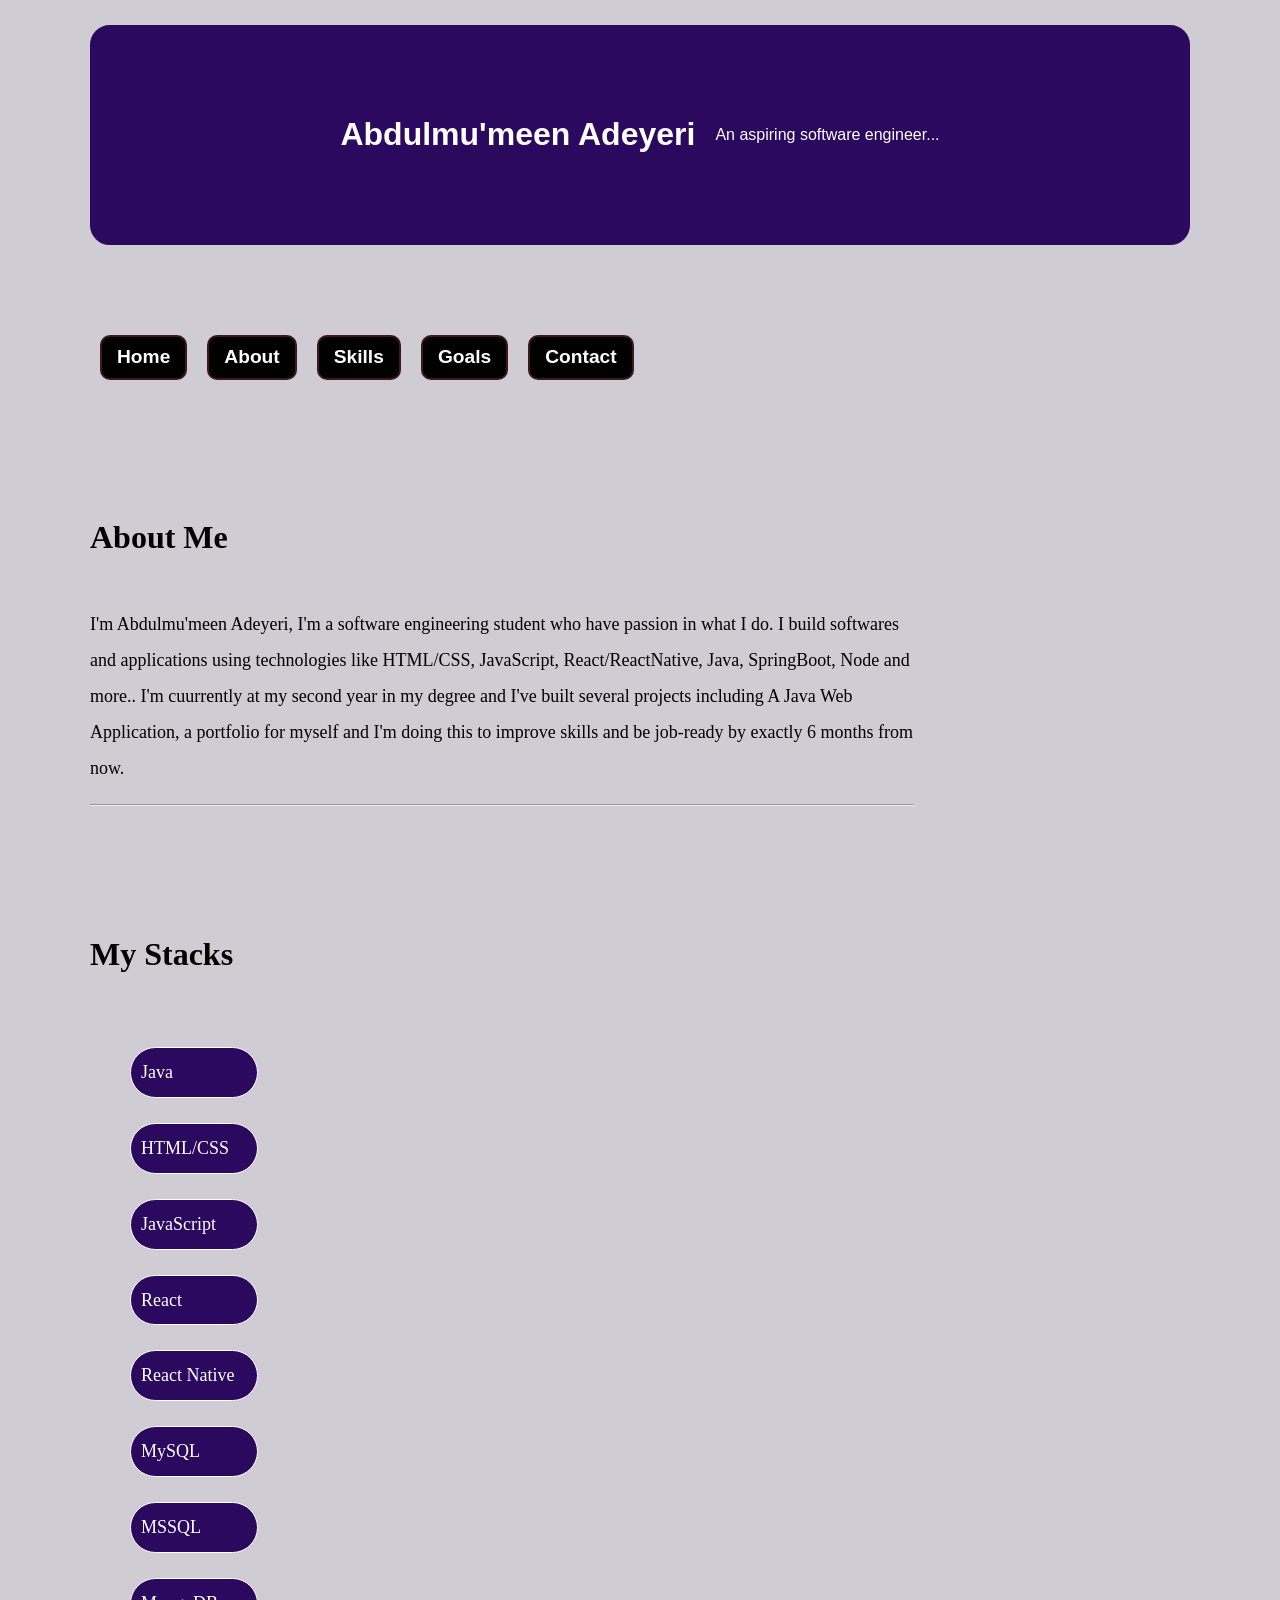
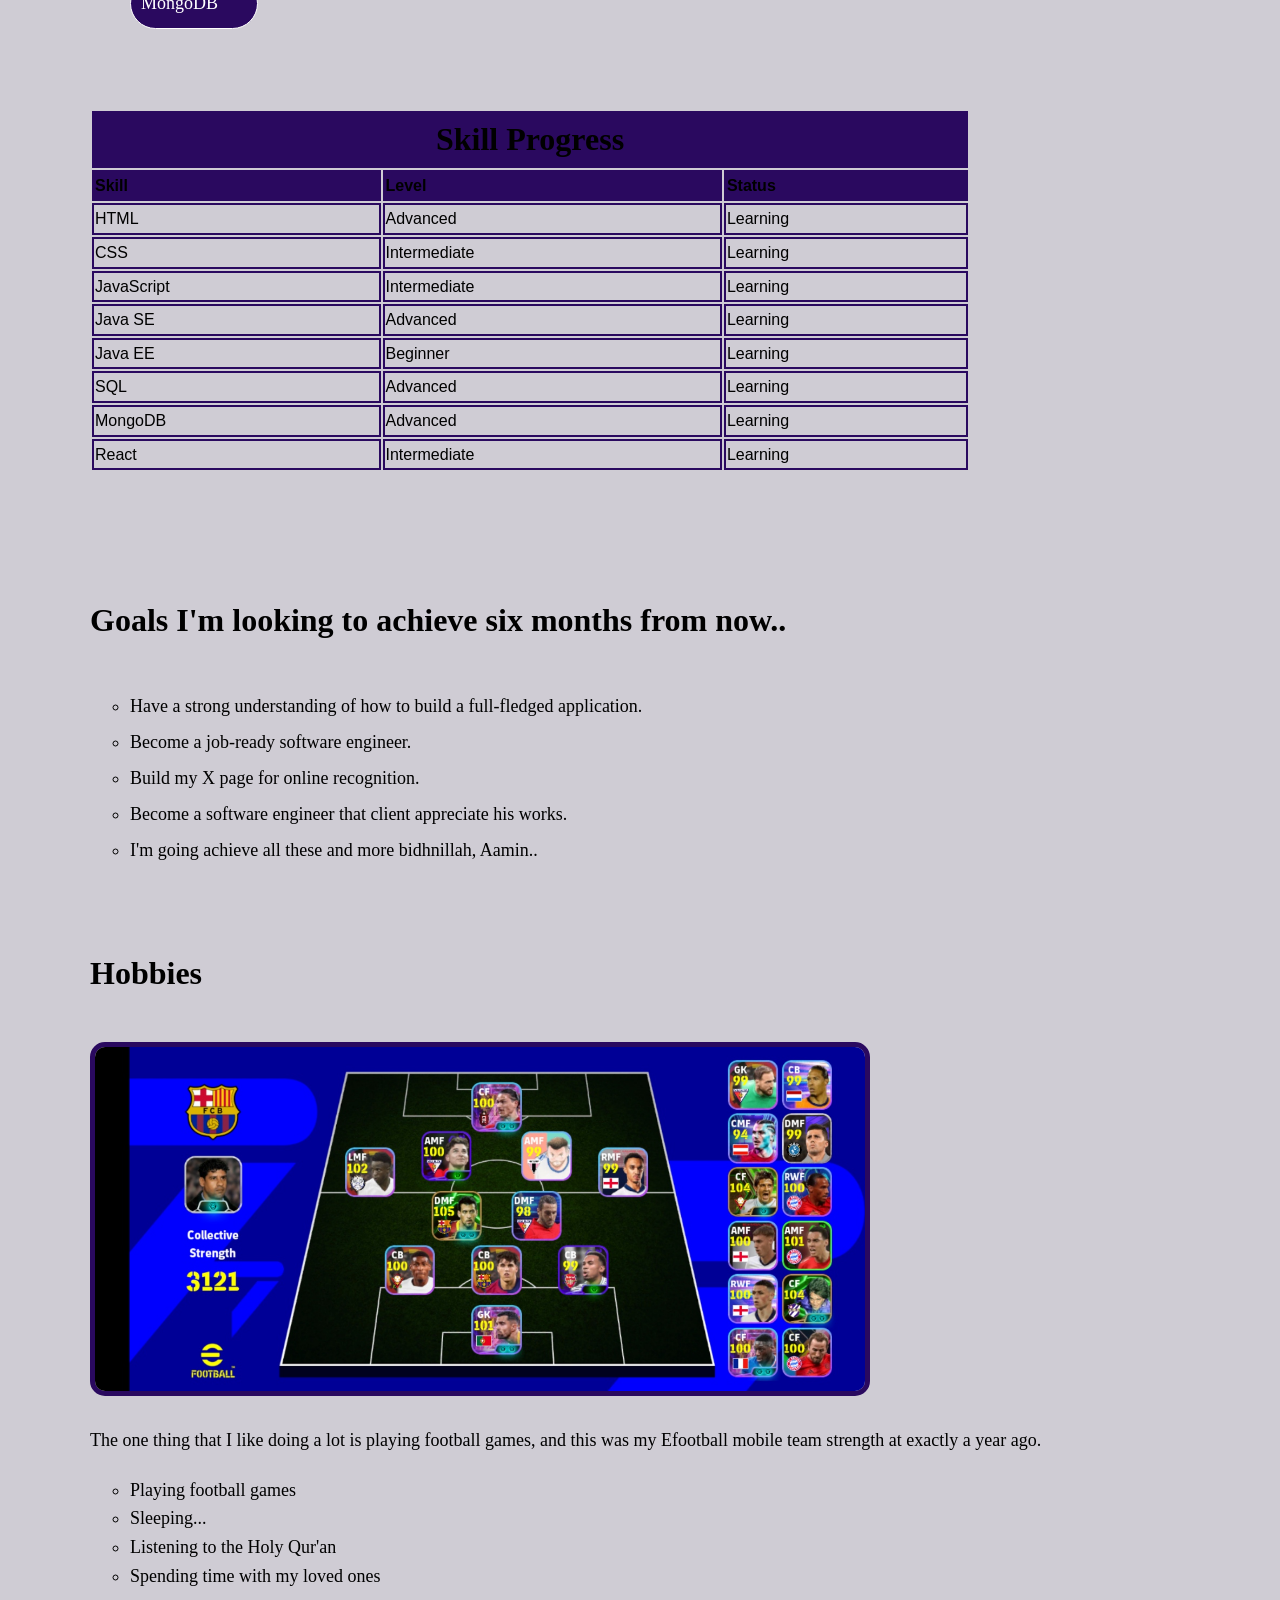
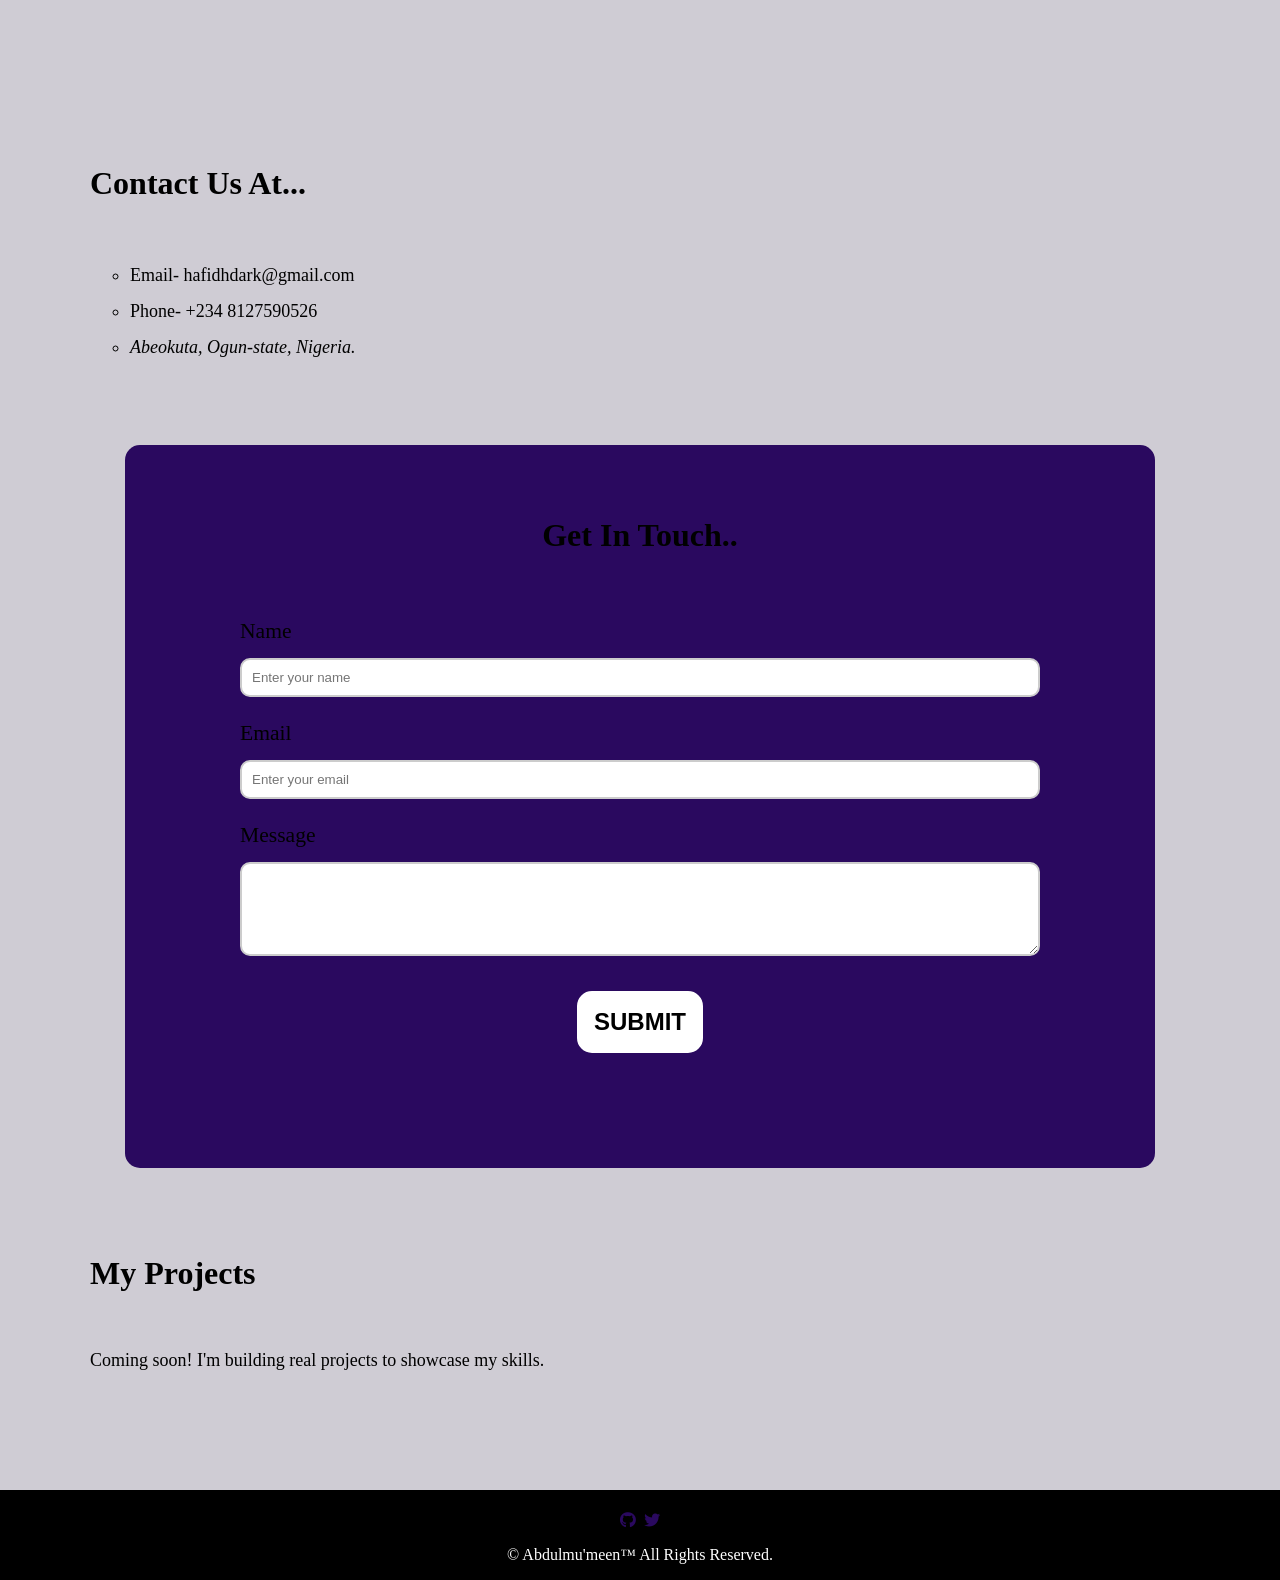
<file: index.html>
<!DOCTYPE html>
<html lang="en">

<head>
    <meta charset="UTF-8">
    <meta name="viewport" content="width=device-width, initial-scale=1.0">
    <title>Abdulmu'meen</title>
    <link rel="stylesheet" href="style.css">
    <link rel="stylesheet" href="https://cdnjs.cloudflare.com/ajax/libs/font-awesome/6.3.0/css/all.min.css">

</head>

<body>
    <main>
        <section id="home">
            <div class="header">
                <h2>Abdulmu'meen Adeyeri</h2>
                <p>An aspiring software engineer...</p>
            </div>
        </section>
        <div class="nav">
            <a href="#home" id="home-nav">Home</a>
            <a href="#about" id="about-nav">About</a>
            <a href="#skill" id="skill-nav">Skills</a>
            <a href="#goal" id="goal-nav">Goals</a>
            <a href="#contact" id="contact-nav">Contact</a>
        </div>
        <section id="about">
            <div class="about">
                <h4>About Me</h4>
                <p>
                    I'm Abdulmu'meen Adeyeri, I'm a software engineering student who have passion in what I do. I build
                    softwares and applications using
                    technologies like HTML/CSS, JavaScript, React/ReactNative, Java, SpringBoot, Node and more..
                    I'm cuurrently at my second year in my degree and I've built several projects including A Java Web
                    Application, a portfolio for myself
                    and I'm doing this to improve skills and be job-ready by exactly 6 months from now.
                </p>
                <hr>
            </div>
        </section>
        <section id="skill">
            <div class="skill">
                <h4>My Stacks</h4>
                <ul type="circle">
                    <li>Java</li>
                    <li>HTML/CSS</li>
                    <li>JavaScript</li>
                    <li>React</li>
                    <li>React Native </li>
                    <li>MySQL </li>
                    <li>MSSQL </li>
                    <li>MongoDB </li>
                </ul>
                <div class="skill-progress">
                    <table>
                        <thead>
                            <tr>
                                <th colspan="3">
                                    <h4>Skill Progress</h4>
                                </th>
                            </tr>
                            <tr>
                                <th>Skill</th>
                                <th>Level</th>
                                <th>Status</th>
                            </tr>
                        </thead>
                        <tbody>
                            <tr>
                                <td>HTML</td>
                                <td>Advanced</td>
                                <td>Learning</td>
                            </tr>
                            <tr>
                                <td>CSS</td>
                                <td>Intermediate</td>
                                <td>Learning</td>
                            </tr>
                            <tr>
                                <td>JavaScript</td>
                                <td>Intermediate</td>
                                <td>Learning</td>
                            </tr>
                            <tr>
                                <td>Java SE</td>
                                <td>Advanced</td>
                                <td>Learning</td>
                            </tr>
                            <tr>
                                <td>Java EE</td>
                                <td>Beginner</td>
                                <td>Learning</td>
                            </tr>
                            <tr>
                                <td>SQL</td>
                                <td>Advanced</td>
                                <td>Learning</td>
                            </tr>
                            <tr>
                                <td>MongoDB</td>
                                <td>Advanced</td>
                                <td>Learning</td>
                            </tr>
                            <tr>
                                <td>React</td>
                                <td>Intermediate</td>
                                <td>Learning</td>
                            </tr>
                        </tbody>
                    </table>
                </div>
            </div>
            </section>
            <section id="goal">
            <div class="goals">
                <h4>Goals I'm looking to achieve six months from now..</h4>
                <ul type="circle">
                    <li>Have a strong understanding of how to build a full-fledged application.</li>
                    <li>Become a job-ready software engineer.</li>
                    <li>Build my X page for online recognition.</li>
                    <li>Become a software engineer that client appreciate his works.</li>
                    <li>I'm going achieve all these and more bidhnillah, Aamin..</li>
                </ul>
            </div>
            <div class="hobby">
                <h4>Hobbies</h4>
                <img src="img/Hotel.png" alt="soccer">
                <p>The one thing that I like doing a lot is playing football games, and this was my <span>Efootball
                        mobile</span>
                    team strength at exactly a year ago.
                </p>
                <ul type="circle">
                    <li>Playing football games</li>
                    <li>Sleeping...</li>
                    <li>Listening to the Holy Qur'an</li>
                    <li>Spending time with my loved ones</li>
                </ul>
            </div>
            </section>
            <section id="contact">
            <div class="contact">
                <div class="contact-item">
                    <h4>Contact Us At...</h4>
                    <ul type="circle">
                        <li>Email- hafidhdark@gmail.com</li>
                        <li>Phone- +234 8127590526</li>
                        <li>
                            <Address>Abeokuta, Ogun-state, Nigeria.</Address>
                        </li>
                    </ul>
                </div>
                <div class="contact-item1">
                    <h4>Get In Touch..</h4>
                    <form action="">
                        <label for="Name">Name</label>
                        <input type="text" placeholder="Enter your name">
                        <label for="email">Email</label>
                        <input type="email" placeholder="Enter your email">
                        <label for="message">Message</label>
                        <textarea name="message" id="message"></textarea>
                        <button type="button">SUBMIT</button>
                    </form>
                </div>
            </div>

            <div class="projects">
                <h4>My Projects</h4>
                <p>Coming soon! I'm building real projects to showcase my skills.</p>
            </div>
            </section>
    </main>
    <div  class="footer">
        <footer>
            <a href="https://github.com/dark007cell" title="Github" class="fab fa-github"></a>
            <a href="https://x.com/hafidhdark" title="X" class="fab fa-twitter"></a>
            <p> &copy; Abdulmu'meen&trade; All Rights Reserved.</p>
        </footer>
    </div>
    <script src="script.js"></script>
</body>

</html>
</file>
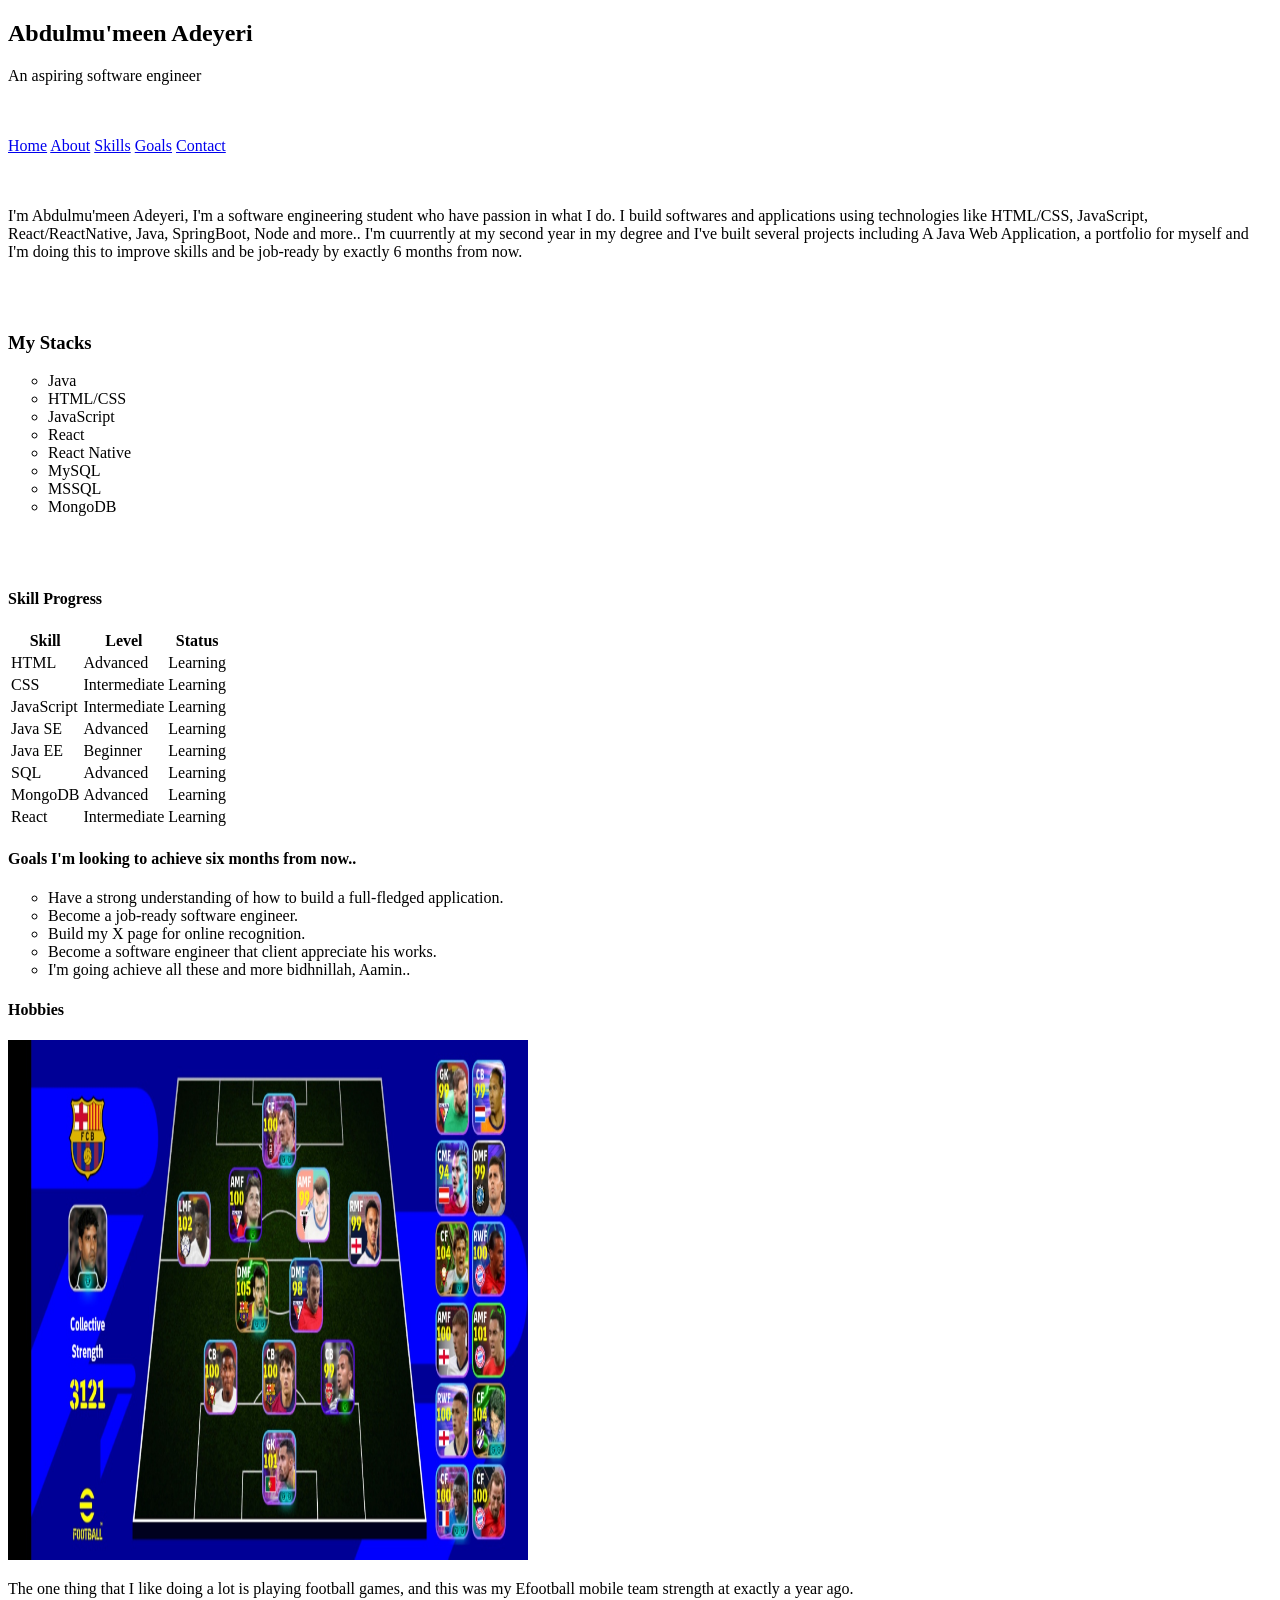
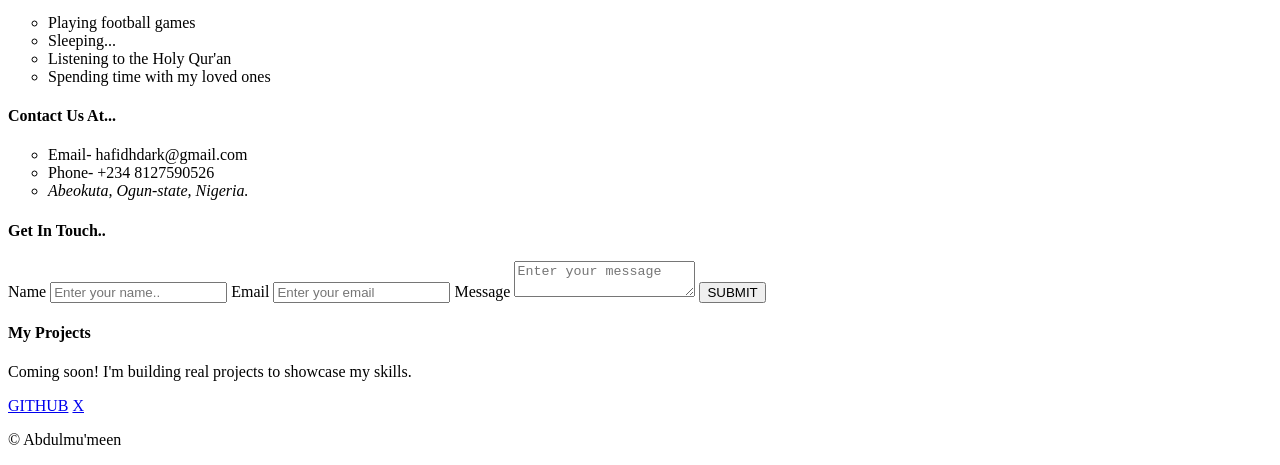
<file: Day-1.html>
<!DOCTYPE html>
<html lang="en">

<head>
    <meta charset="UTF-8">
    <meta name="viewport" content="width=device-width, initial-scale=1.0">
    <title>Abdulmu'meen</title>
</head>

<body>
    <Header>
        <h2>Abdulmu'meen Adeyeri</h2>
        <p>An aspiring software engineer</p>
    </Header>
    <br> <br>
    <Nav>
        <a href="#Home">Home</a>
        <a href="#About">About</a>
        <a href="#Skills">Skills</a>
        <a href="#Goal">Goals</a>
        <a href="#Contact">Contact</a>
    </Nav>
    <br> <br>
    <article>
        <section name="About">
            <p>
                I'm Abdulmu'meen Adeyeri, I'm a software engineering student who have passion in what I do. I build
                softwares and applications using
                technologies like HTML/CSS, JavaScript, React/ReactNative, Java, SpringBoot, Node and more..
                I'm cuurrently at my second year in my degree and I've built several projects including A Java Web
                Application, a portfolio for myself
                and I'm doing this to improve skills and be job-ready by exactly 6 months from now.
            </p>
        </section>
        <br> <br>
        <section name="Skills">
            <h3>My Stacks</h3>
            <ul type="circle">
                <li>Java</li>
                <li>HTML/CSS</li>
                <li>JavaScript</li>
                <li>React</li>
                <li>React Native</li>
                <li>MySQL</li>
                <li>MSSQL</li>
                <li>MongoDB</li>
            </ul>
        </section>
        <br> <br>
        <section name="skill-progress">
            <table>
                <thead>
                    <h4>Skill Progress</h4>
                    <tr>
                        <th>Skill</th>
                        <th>Level</th>
                        <th>Status</th>
                    </tr>
                </thead>
                <tbody>
                    <tr>
                        <td>HTML</td>
                        <td>Advanced</td>
                        <td>Learning</td>
                    </tr>
                    <tr>
                        <td>CSS</td>
                        <td>Intermediate</td>
                        <td>Learning</td>
                    </tr>
                    <tr>
                        <td>JavaScript</td>
                        <td>Intermediate</td>
                        <td>Learning</td>
                    </tr>
                    <tr>
                        <td>Java SE</td>
                        <td>Advanced</td>
                        <td>Learning</td>
                    </tr>
                    <tr>
                        <td>Java EE</td>
                        <td>Beginner</td>
                        <td>Learning</td>
                    </tr>
                    <tr>
                        <td>SQL</td>
                        <td>Advanced</td>
                        <td>Learning</td>
                    </tr>
                    <tr>
                        <td>MongoDB</td>
                        <td>Advanced</td>
                        <td>Learning</td>
                    </tr>
                    <tr>
                        <td>React</td>
                        <td>Intermediate</td>
                        <td>Learning</td>
                    </tr>
                </tbody>
            </table>
        </section>
        <section name="Goals">
            <h4>Goals I'm looking to achieve six months from now..</h4>
            <ul type="circle">
                <li>Have a strong understanding of how to build a full-fledged application.</li>
                <li>Become a job-ready software engineer.</li>
                <li>Build my X page for online recognition.</li>
                <li>Become a software engineer that client appreciate his works.</li>
                <li>I'm going achieve all these and more bidhnillah, Aamin..</li>
            </ul>
        </section>
        <section name="Hobbies">
            <h4>Hobbies</h4>
            <img src="img/Hotel.png" alt="soccer" width="520px" height="520px">
            <p>The one thing that I like doing a lot is playing football games, and this was my <span>Efootball
                    mobile</span>
                team strength at exactly a year ago.
            </p>
            <ul type="circle">
                <li>Playing football games</li>
                <li>Sleeping...</li>
                <li>Listening to the Holy Qur'an</li>
                <li>Spending time with my loved ones</li>
            </ul>
        </section>
        <section name="contact">
            <h4>Contact Us At...</h4>
            <ul type="circle">
                <li>Email- hafidhdark@gmail.com</li>
                <li>Phone- +234 8127590526</li>
                <li>
                    <Address>Abeokuta, Ogun-state, Nigeria.</Address>
                </li>
            </ul>
            <h4>Get In Touch..</h4>
            <form action="">
                <label for="name">Name</label>
                <input type="text" placeholder="Enter your name..">
                <label for="email">Email</label>
                <input type="email" placeholder="Enter your email">
                <label for="message">Message</label>
                <textarea name="message" id="message" placeholder="Enter your message"></textarea>
                <button type="button">SUBMIT</button>
            </form>
        </section>
        <section name="projects">
            <h4>My Projects</h4>
            <p>Coming soon! I'm building real projects to showcase my skills.</p>
        </section>

    </article>
    <footer>
        <a href="www.github.com/darkcell007">GITHUB</a>
        <a href="www.x.com/hafidhdark">X</a>
        <p> &copy; Abdulmu'meen </p>
    </footer>
</body>

</html>
</file>
<file: style.css>
:root {
    --bg-color: rgb(42, 9, 95);
    --text-color: tomato;
}

html {
    scroll-behavior: smooth;
}

body {
    margin: 0;
    padding: 0;
    background-color: rgb(207, 204, 212);
}

main {
    background-color: rgb(207, 204, 212);
    line-height: 1.6;
    font-family: 'Poppins', sans-serif;
    max-width: 1100px;
    width: 100%;
    margin: 0 auto;
    min-height: 100vh;
    display: flex;
    flex-direction: column;
}

h4 {
    font-size: xx-large;
    font-family: Georgia, 'Times New Roman', Times, serif;
}

* {
    text-decoration: none;
}

.header {
    color: white;
    display: flex;
    flex-direction: row;
    justify-content: center;
    align-items: center;
    height: 200px;
    border: 10px solid var(--bg-color);
    border-radius: 20px;
    background-color: rgb(42, 9, 95);
    margin-top: 25px;
    transition: all 0.3s ease;
    margin-bottom: 80px;
}

.header:hover {
    transform: scale(1.01);
}

.header h2 {
    font-size: xx-large;
}

.header p {
    padding-left: 20px;
    font-weight: 500;
}

.nav {
    display: flex;
    flex-direction: row;
    transition: all 0.3s ease;
    margin-bottom: 80px;
}

.nav a {
    padding: 5px;
    color: white;
    font-size: larger;
    border: 2px solid #411623;
    border-radius: 10px;
    padding: 5px;
    margin: 10px;
    background-color: black;
    font-weight: 700;
    padding-right: 15px;
    padding-left: 15px;
}

.nav a.active {
    background-color: white;
    color: black;
    border: 2px solid var(--bg-color);
}

.nav a:hover {
    background-color: var(--bg-color);
}

.about {
    width: 75%;
    margin-bottom: 80px;
}

.about p {
    line-height: 2.0;
    font-family: Georgia, 'Times New Roman', Times, serif;
    font-size: large;
}

.skill {
    margin-bottom: 80px;
}

.skill h4{
    cursor: pointer;
    user-select: none;
}

.skill ul {
    max-height: 1000px;
    overflow: hidden;
    transition: max-height 0.9s ease-in-out, opacity 0.9s ease-in-out;
    opacity: 1;
    margin-bottom: 80px;
}

.skill ul.collapsed{
    max-height: 0;
    opacity: 0;
}

.skill ul li {
    color: white;
    list-style: none;
    font-size: large;
    font-family: Georgia, 'Times New Roman', Times, serif;
    border: 1px solid white;
    width: 10%;
    padding: 10px;
    border-radius: 50px;
    margin-top: 25px;
    background-color: var(--bg-color);
}

table {
    width: 80%;
}

table thead h4 {
    text-align: center;
    width: 100%;
    margin: 0 auto;
}

td,
th {
    border: 2px solid var(--bg-color);
    text-align: left;
}

th {
    background-color: var(--bg-color);
    font-weight: bold;
}

.goals {
    margin-bottom: 80px;
}

.goals ul {
    line-height: 2.0;
    font-family: Georgia, 'Times New Roman', Times, serif;
    font-size: large;
}

.hobby {
    margin-bottom: 80px;
}

.hobby img {
    border: 5px solid var(--bg-color);
    border-radius: 15px;
    max-width: 70%;
    text-align: center;
    transition: all 0.3s ease;
}

.hobby p {
    line-height: 2.0;
    font-family: Georgia, 'Times New Roman', Times, serif;
    font-size: large;
}

.hobby ul {
    font-size: large;
    font-family: Georgia, 'Times New Roman', Times, serif;
}

.hobby img:hover {
    transform: scale(1.05);
}

.contact {
    margin-bottom: 80px;
}

.contact-item {
    margin-top: 80px;
    margin-bottom: 80px;
    line-height: 2.0;
    font-family: Georgia, 'Times New Roman', Times, serif;
    font-size: large;
}

.contact .contact-item1 {
    line-height: 2.0;
    font-family: Georgia, 'Times New Roman', Times, serif;
    font-size: large;
    max-width: 1000px;
    margin: 0 auto;
    padding: 15px;
    background: var(--bg-color);
    border-radius: 15px;
}

.contact .contact-item1 h4 {
    display: flex;
    justify-content: center;
}

.contact-item1 form {
    display: flex;
    flex-direction: column;
    width: 80%;
    margin: 0 auto;
    margin-bottom: 80px;
}

.contact-item1 form label {
    font-size: larger;
    font-weight: 500;
    margin-bottom: 5px;
    text-align: left;
}

.contact-item1 form input,
form textarea {
    padding: 10px;
    margin-bottom: 15px;
    border: 2px solid #ccc;
    border-radius: 10px;
    text-decoration: none;
}

.contact-item1 form textarea {
    padding: 30px;
}

.contact-item1 form button {
    font-family: Arial, Helvetica, sans-serif;
    margin: 20px auto;
    padding: 15px;
    background-color: white;
    border: 2px solid white;
    border-radius: 15px;
    font-size: x-large;
    font-weight: 700;
    cursor: pointer;
    transition: all 0.3s ease;
}

.contact-item1 form button:hover {
    background-color: rgb(49, 28, 83);
    color: white;
    border-color: rgb(37, 0, 97);
}

.projects {
    margin-bottom: 80px;
}

.projects p {
    line-height: 2.0;
    font-family: Georgia, 'Times New Roman', Times, serif;
    font-size: large;
}

.footer {
    padding: 20px;
    text-align: center;
    background: black;
    color: white;
    margin-top: 2rem;
    height: 50px;
}

footer a {
    color: var(--bg-color);
    padding: 2px;
}

@media(max-width: 768px) {
    body {
        background-color: rgb(207, 204, 212);
    }

    main {
        background-color: rgb(207, 204, 212);
        line-height: 1.6;
        font-family: 'Poppins', sans-serif;
        max-width: 650px;
        width: 100%;
        margin: 0 auto;
        min-height: 100vh;
    }

    h4 {
        font-size: large;
    }

    .header {
        height: 150px;
        margin-bottom: 50px;
        flex-direction: column;
    }

    .header h2 {
        font-size: x-large;
    }

    .nav {
        display: flex;
        justify-content: center;
        margin-bottom: 50px;
    }

    .nav a {
        font-size: 12px;
        font-weight: 400;
        padding: 8px 10px;
    }

    .about {
        width: 90%;
        margin-bottom: 50px;
    }

    .about p {
        font-size: 13px;
    }

    .skill {
        margin-bottom: 50px;
    }

    .skill ul {
        margin-bottom: 50px;
    }

    .skill ul li {
        font-size: 10px;
        font-weight: 500;
        padding: 10px 20px;
    }

    table {
        width: 100%;
        font-size: 13px
    }

    .goals {
        margin-bottom: 50px;
    }

    .goals ul {
        font-size: 13px;
    }

    .hobby {
        margin-bottom: 50px;
    }

    .hobby img {
        max-width: 90%;
    }

    .hobby p {
        font-size: 13px;
    }

    .hobby ul {
        font-size: 13px;
    }

    .contact {
        margin-bottom: 50px;
    }

    .contact-item {
        margin-top: 50px;
        margin-bottom: 50px;
        font-size: 13px;
    }

    .contact-item1 form {
        width: 85%;
    }

    .contact-item1 form label {
        font-size: 10px;
        font-weight: 500;
    }

    .contact-item1 form button {
        font-size: large;
        font-weight: 600;
        margin: 20px auto;
    }

    .projects {
        margin-bottom: 50px;
    }

    .projects p {
        font-size: 13px;
    }

    .footer {
        margin: 4px;
        height: 50px;
    }



}

@media(max-width: 480px) {
    body {
        background-color: rgb(207, 204, 212);
    }

    main {
        background-color: rgb(207, 204, 212);
        line-height: 1.6;
        font-family: 'Poppins', sans-serif;
        max-width: 400px;
        width: 100%;
        margin: 0 auto;
        min-height: 100vh;
    }

    h4 {
        font-size: large;
    }

    .header {
        height: 150px;
        margin-bottom: 50px;
        flex-direction: column;
    }

    .header h2 {
        font-size: x-large;
    }

    .nav {
        display: flex;
        justify-content: center;
        margin-bottom: 50px;
    }

    .nav a {
        font-size: 12px;
        font-weight: 400;
        padding: 8px 10px;
    }

    .about {
        width: 90%;
        margin-bottom: 50px;
    }

    .about p {
        font-size: 13px;
    }

    .skill {
        margin-bottom: 50px;
    }

    .skill ul {
        margin-bottom: 50px;
    }

    .skill ul li {
        font-size: 10px;
        font-weight: 500;
        padding: 10px 20px;
    }

    table {
        width: 100%;
        font-size: 13px
    }

    .goals {
        margin-bottom: 50px;
    }

    .goals ul {
        font-size: 13px;
    }

    .hobby {
        margin-bottom: 50px;
    }

    .hobby img {
        max-width: 90%;
    }

    .hobby p {
        font-size: 13px;
    }

    .hobby ul {
        font-size: 13px;
    }

    .contact {
        margin-bottom: 50px;
    }

    .contact-item {
        margin-top: 50px;
        margin-bottom: 50px;
        font-size: 13px;
    }

    .contact-item1 form {
        width: 85%;
    }

    .contact-item1 form label {
        font-size: 10px;
        font-weight: 500;
    }

    .contact-item1 form button {
        font-size: large;
        font-weight: 600;
        margin: 20px auto;
    }

    .projects {
        margin-bottom: 50px;
    }

    .projects p {
        font-size: 13px;
    }

    .footer {
        margin: 4px;
        height: 50px;
    }



}
</file>
